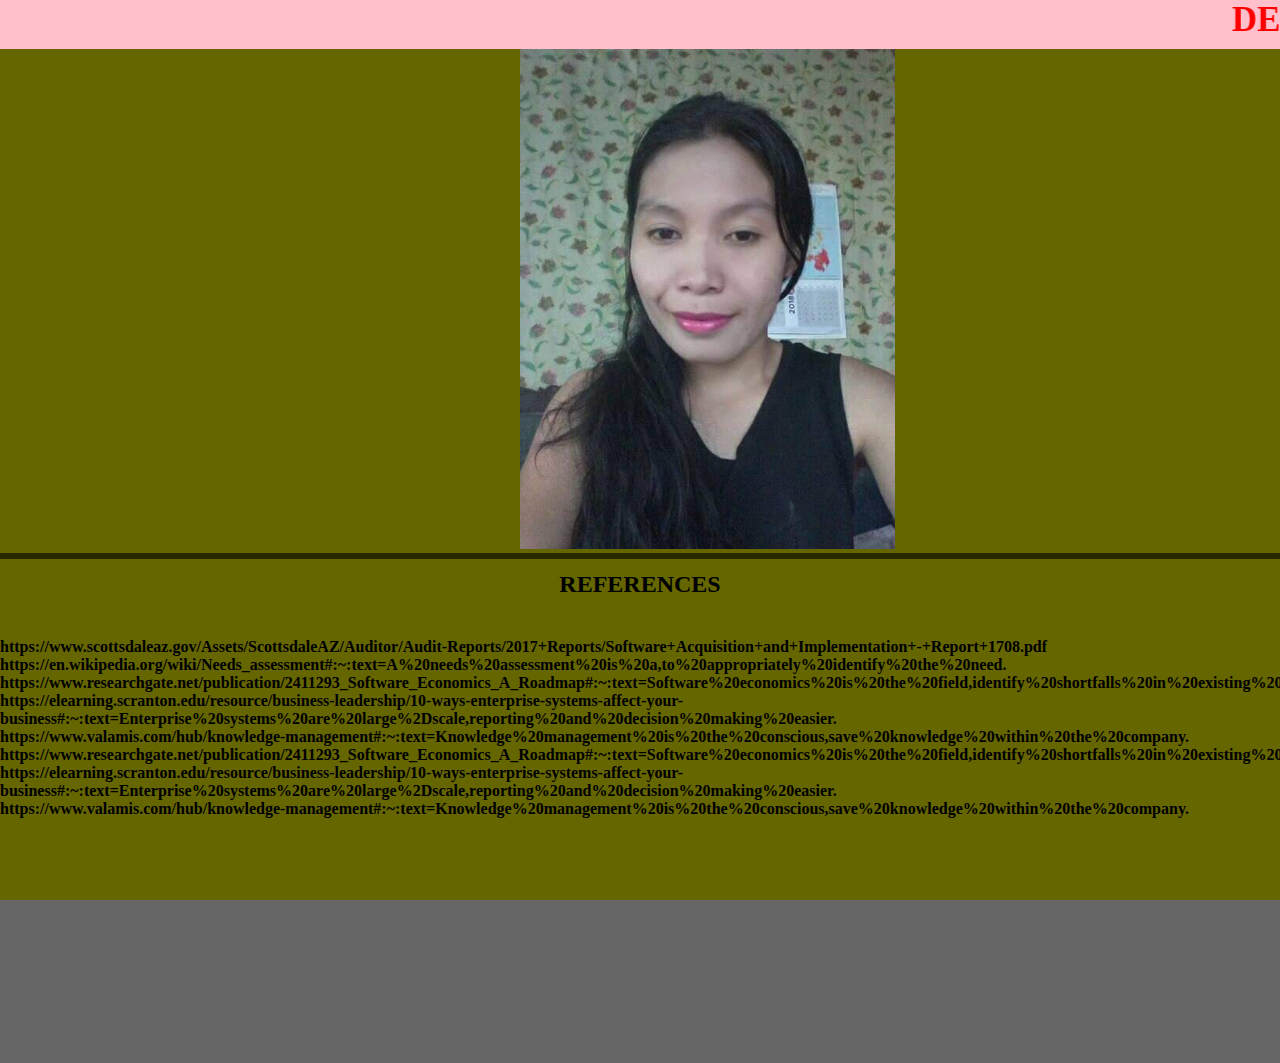
<file: about.html>
<!DOCTYPE html>
<html>
<head>
	<title></title>
	<link rel="stylesheet" type="text/css" href="about.css">
		 <link href='http://fonts.googleapis.com/css?family=Montserrat:400,700%7CPT+Serif:400,700,400italic' rel='stylesheet'>
		  <link href="https://fonts.googleapis.com/css?family=Montserrat|Open+Sans" rel="stylesheet">
</head>
<body>

	<div class="bgimage">


					<div class ="tops">
					<h1><marquee>DEVELOP BY: RUELA RECONALLA</marquee></h1>
					</div>	
					<div class = "container">

				<div class= "gallery">
				<img src = "images/welaa.jpg">
					
				</div>
			

			<div class = "container">
			<br>
			    <center><h2>REFERENCES</h2></center>
				<p><h4>https://www.scottsdaleaz.gov/Assets/ScottsdaleAZ/Auditor/Audit-Reports/2017+Reports/Software+Acquisition+and+Implementation+-+Report+1708.pdf<br>
				https://en.wikipedia.org/wiki/Needs_assessment#:~:text=A%20needs%20assessment%20is%20a,to%20appropriately%20identify%20the%20need.<br>
				https://www.researchgate.net/publication/2411293_Software_Economics_A_Roadmap#:~:text=Software%20economics%20is%20the%20field,identify%20shortfalls%20in%20existing%20knowledge.<br>
				https://elearning.scranton.edu/resource/business-leadership/10-ways-enterprise-systems-affect-your-business#:~:text=Enterprise%20systems%20are%20large%2Dscale,reporting%20and%20decision%20making%20easier.<br>
				https://www.valamis.com/hub/knowledge-management#:~:text=Knowledge%20management%20is%20the%20conscious,save%20knowledge%20within%20the%20company.
				https://www.researchgate.net/publication/2411293_Software_Economics_A_Roadmap#:~:text=Software%20economics%20is%20the%20field,identify%20shortfalls%20in%20existing%20knowledge.<br>
				https://elearning.scranton.edu/resource/business-leadership/10-ways-enterprise-systems-affect-your-business#:~:text=Enterprise%20systems%20are%20large%2Dscale,reporting%20and%20decision%20making%20easier.<br>
				https://www.valamis.com/hub/knowledge-management#:~:text=Knowledge%20management%20is%20the%20conscious,save%20knowledge%20within%20the%20company.</h4></p>
                
			</div>
	</div>
</body>
</html>
</file>
<file: about.css>
*{
	margin:0px;
	padding:0px;
}

.bgimage{	
	background-color: yellow;
	width: 100%;
	height: 100vh;
}

.container{
	width: 100%;
	height: 510px;
	background-color: rgba(0,0,0,0.6);

}
.container h1 {

	color: orange;
	text-align: center;
	text-transform: uppercase;
}
.container p{
	margin-top: 40px;
	color: white;
	text-align: center;
	margin-left: 500px;
	margin-right: 500px;
	font-size: 20px;
}


.container img {
	height: 500px;
	margin-left: 520px;
}
.tops h1{
	color: red;
	font-size: 35px; 
	background-color:pink;
	text-align: center;
	border-right: 5px white;
	border-left: 5px white;
}


.menu{

	width: 100%;
	height: 100px;
	background-color: rgba(0,0,0,10);
}

.leftmenu{
	width: 20%;
	line-height: 100px;
	float: left;
/*	background-color: yellow;*/
}

.leftmenu h4{
	padding-left: 50px;
	font-weight: bold;
	color: blue;
	font-size: 18px;
	font-family: 'Montserrat', sans-serif;
}


.rightmenu{
	width:90%;
	height: 100px;
	float: right;

/*	background-color: red; */
}

.rightmenu ul{
	margin-left: 200px;

}

.rightmenu ul li {
	font-family: 'Montserrat', sans-serif;
	display: inline-block;
	list-style: none;
	font-size: 20px;
	color:orange;
	font-weight: bold;
	line-height: 100px;
	margin-left: 40px;
	text-transform: uppercase;
}
#fisrtlist{
	font-size: 20px;
}

.rightmenu ul li a {
	text-decoration:none;
	color:white;
	font-family: 'Montserrat', sans-serif;
	font-size: 20px;
}

.rightmenu ul li a:hover {
	color:grey;
}



.text{
	width: 100%;
	margin-top: 185px;
	text-transform: uppercase;
	text-align: center;
	color:white;

}

.text h4{

	font-size: 14px;
	font-family: 'Open Sans', sans-serif;
}

.text h1{
	font-size:62px;
	font-family: 'Montserrat', sans-serif;
	font-weight: 700px;
	margin:14px 0px;
}

.text h3{
	font-size: 12px;
	font-family: 'Open Sans', sans-serif;
}

.footer h1{
	color: white;
	font-size: 35px; 
	background-color:green;
	text-align: center;
	border-right: 5px solid orange;
	border-left: 5px solid orange;


#buttonone{
	background-color: yellow;
	border: none;
	font-size: 12px;
	font-weight: bold;
	text-transform: uppercase;
	line-height: 40px;
	width: 150px;
	font-family: 'Montserrat', sans-serif;
	margin-top: 25px;
	border: 1px solid gold;
}

#buttontwo{

	background-color: white;
	border: none;
	font-family: 'Montserrat', sans-serif;
	text-transform: uppercase;
	font-weight: bold;
	line-height: 40px;
	border: 1px solid gold;
	width: 150px;
}
</file>
